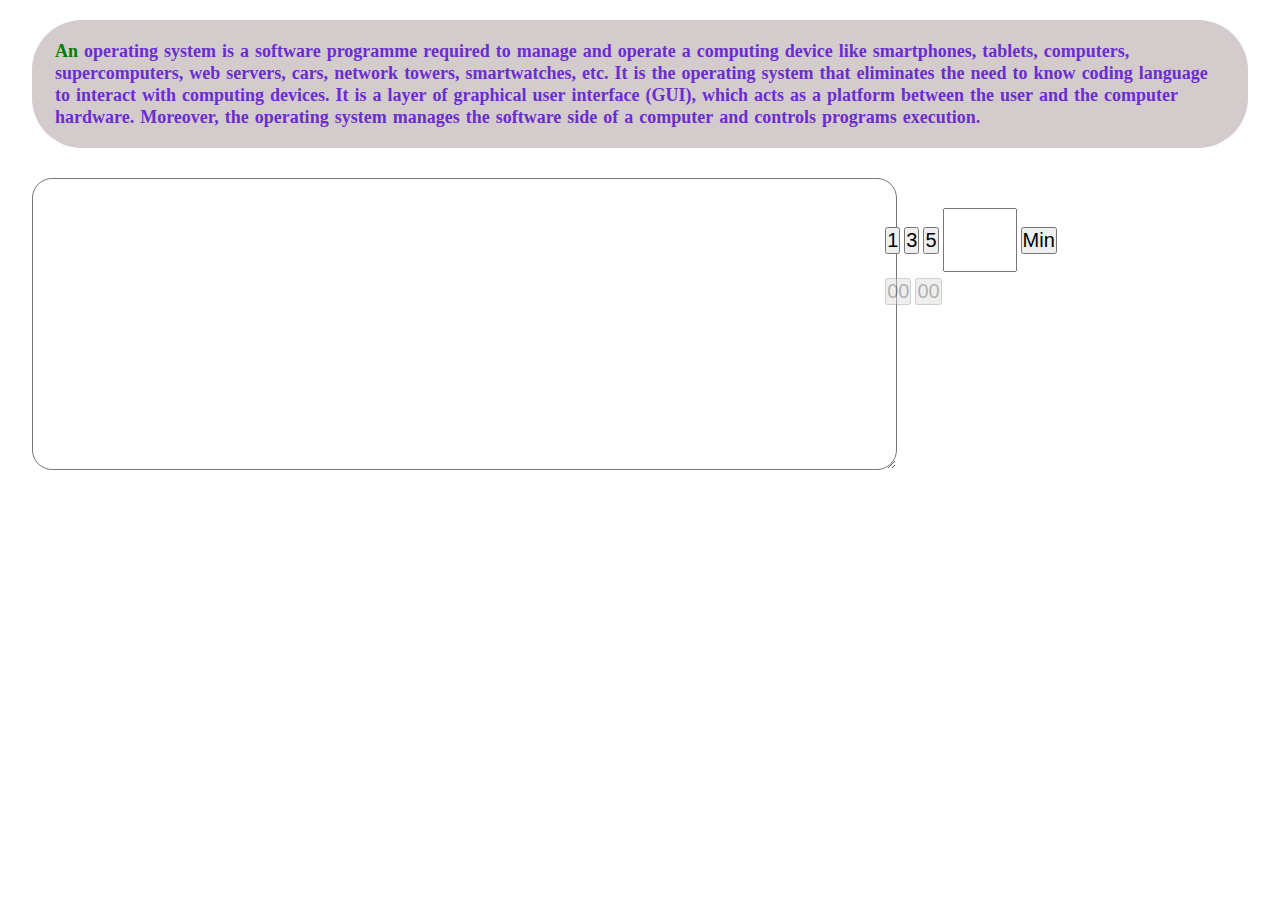
<file: docs/index.html>
<!DOCTYPE html>
<html lang="en">
<head>
    <meta charset="UTF-8">
    <meta http-equiv="X-UA-Compatible" content="IE=edge">
    <meta name="viewport" content="width=device-width, initial-scale=1.0">
    <title>Typing Test</title>
    <link href="https://cdn.jsdelivr.net/npm/bootstrap@5.1.3/dist/css/bootstrap.min.css" rel="stylesheet" integrity="sha384-1BmE4kWBq78iYhFldvKuhfTAU6auU8tT94WrHftjDbrCEXSU1oBoqyl2QvZ6jIW3" crossorigin="anonymous">

    <link rel="stylesheet" href="util.css">
    <link rel="stylesheet" href="style.css">
    

    <script src="https://cdn.jsdelivr.net/npm/bootstrap@5.1.3/dist/js/bootstrap.bundle.min.js" integrity="sha384-ka7Sk0Gln4gmtz2MlQnikT1wXgYsOg+OMhuP+IlRH9sENBO0LRn5q+8nbTov4+1p" crossorigin="anonymous"></script>
</head>
<body>
    <div id="typing_app">
        <p id="picture_text"></p>

        <div class="typing_test_inputs bd" style="margin: 30px auto;display: flex;width: 100%;">
            <div class="editable_area" style="display: inline-block;width: 70%;">
                <textarea id="text_area" style="width: 100%;height: 250px;font-size: 20px;display: inline-block;border-radius: 20px;padding: 20px;"></textarea>
            </div>  
            
    
            <div id="timer_options" style="width: 30%;height: 100px;margin: 20px;">
                
                <div style="width: 80%;height: 60%;" class="btn-group me-2" role="group" aria-label="First group">
                    <button type="button" name="time_selected" class="btn btn-primary">1</button>
                    <button type="button" name="time_selected" class="btn btn-primary">3</button>
                    <button type="button" name="time_selected" class="btn btn-primary">5</button>
                    <input  type="number" class="form-control" name="" id="selected_time" style="height: 100%;width: 70px;font-size: 20px;" max="10" min="1">
                    <button class="btn btn-primary">Min</button>

                </div>
                
                <div id="timer">
                    <button id="min" disabled name="time_selected" class="btn btn-dark">00</button>
                    <button id="sec" disabled name="time_selected" class="btn btn-dark">00</button>
                </div>
               
            </div>
        </div>  
    </div>
    
    <span id="speed"></span>

    <script>
        let text_shown = 'An operating system is a software programme required to manage and operate a computing device like smartphones, tablets, computers, supercomputers, web servers, cars, network towers, smartwatches, etc. It is the operating system that eliminates the need to know coding language to interact with computing devices. It is a layer of graphical user interface (GUI), which acts as a platform between the user and the computer hardware. Moreover, the operating system manages the software side of a computer and controls programs execution.';


        let app = {
            selected_time: 0,
        }

        let text_shown_el = document.getElementById('picture_text');

        let text_list = text_shown.split(' ');
        text_list.forEach(word => {
            text_shown_el.insertAdjacentHTML('beforeend', `<span style="margin:0 3px;font-weight: bold;">${word}</span>`);
        })

        let input_text_area = document.getElementById('text_area');

        let timer_el = document.getElementById('timer');


        let words = text_shown_el.childNodes;

        let curr_index = -1;
        let curr_word_input;
        let curr_el;
        let curr_word_shown;

        let space_pressed = false;

        let _time = {
            min: 0,
            sec: 10,
        }

        function assignNextWord(){
            curr_index++;
            curr_el = words[curr_index];
            curr_el.style.color = 'green';
            curr_word_shown = curr_el.innerText;
            curr_word_input = "";
        }



        function startTime(){
            _time.sec = document.getElementById('selected_time').value;
            _time.sec = 60;
            timer_el.querySelector('#sec').innerText = _time.sec;

            let timer_stop_id = setInterval(function(){
                _time.sec--;
                timer_el.querySelector('#sec').innerText = _time.sec;
            }, 1000)

            setTimeout(function(){
                console.log(curr_index);
                input_text_area.disabled = true;
                clearInterval(timer_stop_id);
                document.getElementById('speed').innerText = `speed: ${curr_index} words per ${_time.sec} sec`;
            }, _time.sec * 1000);
        }

        assignNextWord();
        


        input_text_area.addEventListener('input', function(ev){
            
            if (curr_index == 0 && curr_word_input == ''){
                startTime();
            }

            if (ev.data == ' '){
                space_pressed = true;
                if (curr_word_input == curr_word_shown){
                    curr_el.style.color = 'black';
                }else{
                    curr_el.style.color = 'red';
                }

                assignNextWord();

            }else if (ev.data == null){
                if (space_pressed){
                    space_pressed = false;
                }
                curr_word_input = curr_word_input.slice(0,-1);
                console.log(curr_word_input);
            }
            else{
                if (space_pressed && curr_word_input == ""){
                    space_pressed = false;
                    curr_word_input += ev.data;
                }else if (!space_pressed && (curr_word_input != "" || curr_index == 0)){
                    curr_word_input += ev.data; 
                }
            }
        })


        document.getElementById('selected_time').addEventListener('change', function(ev){
            if (this.value > 10)
                this.value = 10;
            else if (this.value < 1)
                this.value = 1;

            if (this.value != 0)
                Array.from(document.querySelectorAll('#timer_options [name="time_selected"]')).forEach(el => {
                    el.disabled = true;
                })
            
            app.selected_time = this.value;
        })

        Array.from(document.querySelectorAll('#timer_options [name="time_selected"]')).forEach(el => {
            el.addEventListener('click', function(){
                app.selected_time = this.innerText;
            })
        })
    </script>
</body>
</html>
</file>
<file: docs/util.css>
*{
    padding: 0;
    margin: 0;
}

.bd{
    /* border: 1px solid black; */
}

.flex-all{
    display: flex;
    justify-content: center;
    align-items: center;
}
</file>
<file: docs/style.css>
#picture_text{
    font-size: 18px;
    display: flex;
    flex-wrap: wrap;
    /* border: 2px solid blue; */
    border-radius: 50px;
    padding: 20px;
    background-color: rgb(212, 204, 204);
    color: rgb(107, 45, 207);
    line-height: 22px;
}

#typing_app{
    /* border: 1px solid black; */
    width: 95vw;
    height: 90vh;
    margin: 20px auto;
}

#timer_options .btn{
    font-size: 20px;
}

#timer_options div{
    margin: 10px;
}

#text_area::-webkit-scrollbar{
    display: none;
}
</file>
